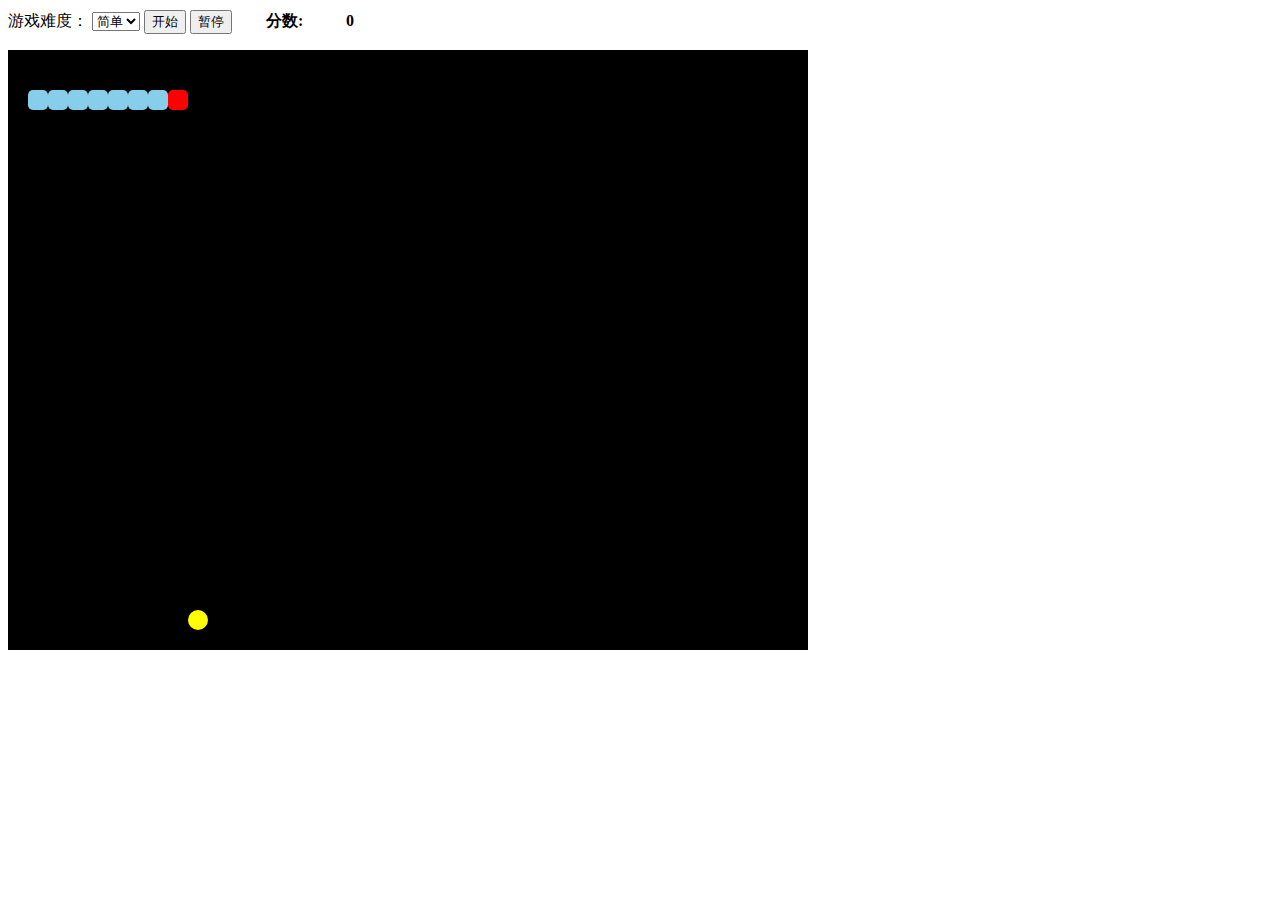
<file: index.html>
<!doctype html>
<html class="no-js" lang="">

<head>
  <meta charset="utf-8">
  <meta http-equiv="x-ua-compatible" content="ie=edge">
  <title></title>
  <meta name="description" content="">
  <meta name="viewport" content="width=device-width, initial-scale=1">
  <link rel="stylesheet" href="css/main.css">
</head>

<body>
  <!--
    这里的 canvas 不是 HTML5 canvas
   -->
   游戏难度：
  <select id="mode">
    <!--
      如果想要拿到选中的 option 中的自定义属性：先获取选中项，然后再获取该项的自定义属性
      select 是一个表单控件，它具有一个 value 值，默认你直接获取 select 的 value 就是你选中的 option 的 value
     -->
    <option value="1000" >简单</option>
    <option value="500" >正常</option>
    <option value="200" >困难</option>
  </select>
  <button>开始</button>
  <button>暂停</button>
  
  
  <span>分数:</span><span class="score">0</span> 
  <div class="canvas" id="canvas">
  </div>


  <script src="vendor/jquery-3.2.1.js"></script>
  <script src="vendor/underscore.js"></script>
  <script src="js/food.js"></script>
  <script src="js/snake.js"></script>
  <script src="js/main.js"></script>
</body>

</html>
</file>
<file: css/main.css>
.canvas {
  width: 800px;
  height: 600px;
  background-color: #000;
  position: absolute;
  top: 50px;
}
button:hover {
	
	background-color: red;
}

span {
	display: inline-block;
	width: 50px;
	height: 25px;
	margin-left: 30px;

	font: 700 16px/25px '宋体';
}
</file>
